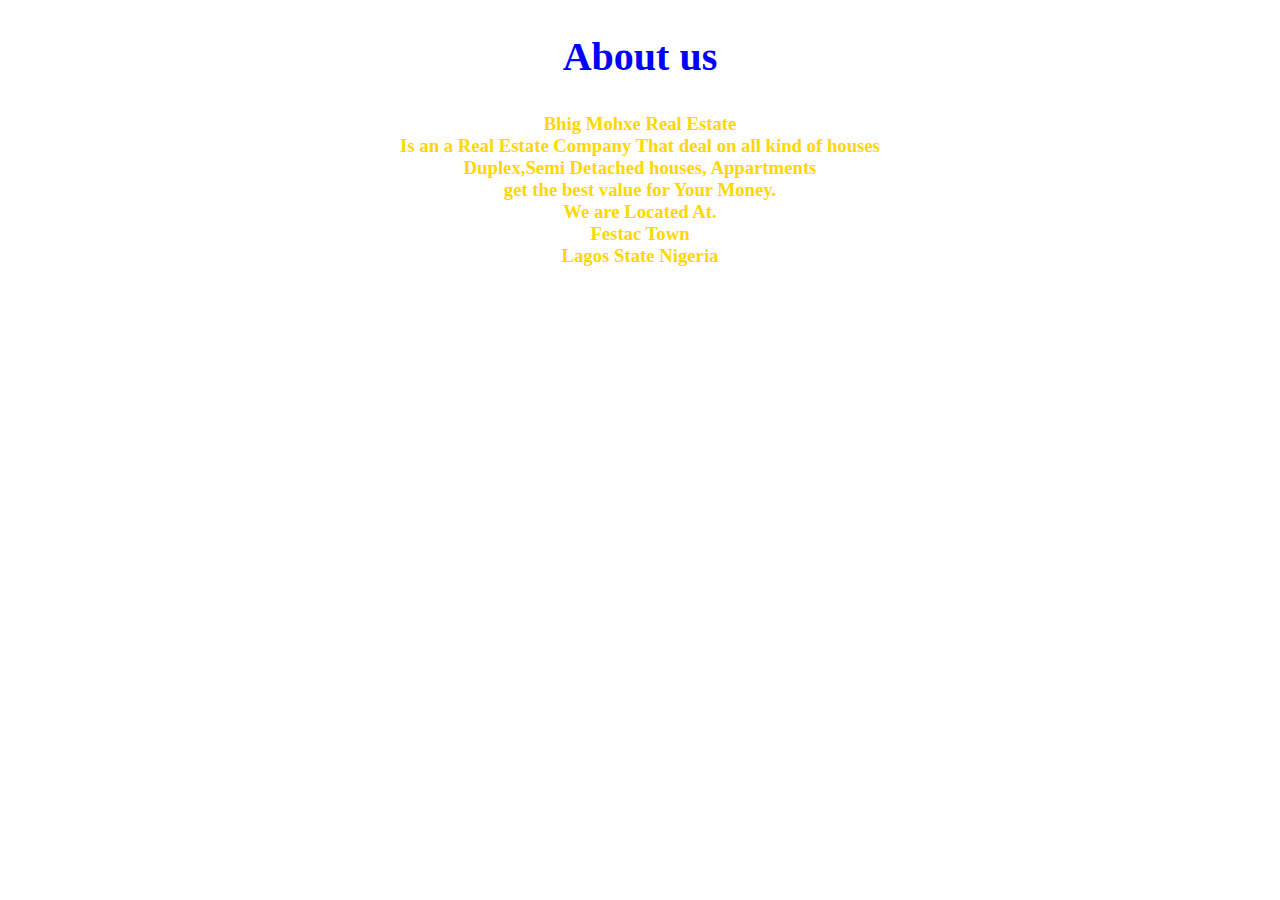
<file: about.html>
<!DOCTYPE html>
<html lang="en">
<head>
    <meta charset="UTF-8">
    <meta name="viewport" content="width=device-width, initial-scale=1.0">
    <title>Document</title>
    <style>
        .about 
{
	text-align: center;
    color: blue;
    font-size: 40px;
}
#about 
{
	
}
h3{
    text-align: center;
    color: gold;
    
}
    </style>
</head>
<body>
   
    
                            <h2 class="about ">About us</h2>
                            <h3>Bhig Mohxe Real Estate<br> Is an a Real Estate Company That deal on all kind of houses <br>Duplex,Semi Detached houses, Appartments<br> get the best value for Your Money. <br> We are Located At.<br>Festac Town <br> Lagos State Nigeria</h3>
                            
                        </div>
</file>
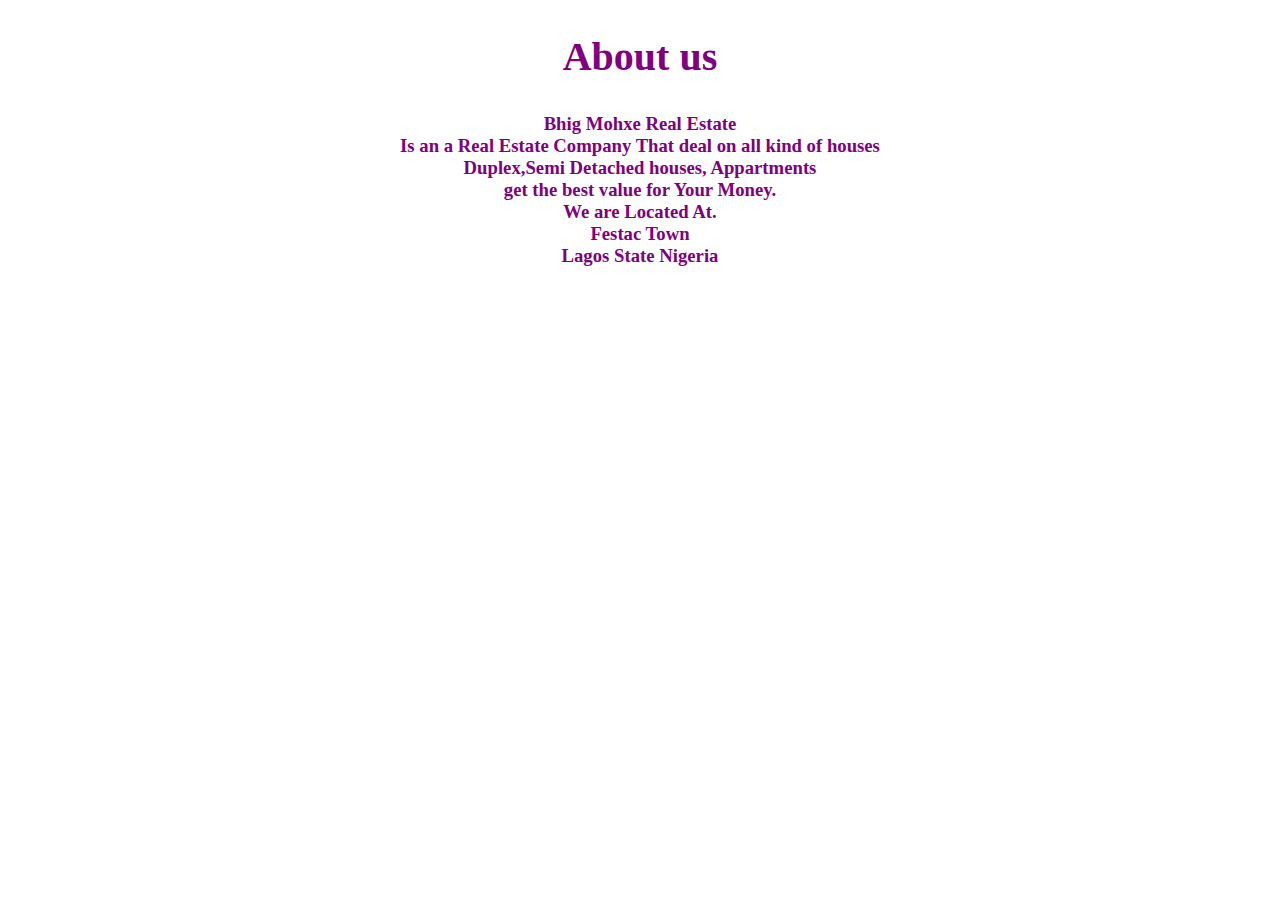
<file: About.html>
<!DOCTYPE html>
<html lang="en">
<head>
    <meta charset="UTF-8">
    <meta name="viewport" content="width=device-width, initial-scale=1.0">
    <title>Document</title>
    <style>
        .about 
{
	text-align: center;
    color: purple;
    font-size: 40px;
}
#about 
{
	
}
h3{
    text-align: center;
    color: purple;
    
}
    </style>
</head>
<body>
   
    
                            <h2 class="about ">About us</h2>
                            <h3>Bhig Mohxe Real Estate<br> Is an a Real Estate Company That deal on all kind of houses <br>Duplex,Semi Detached houses, Appartments<br> get the best value for Your Money. <br> We are Located At.<br>Festac Town <br> Lagos State Nigeria</h3>
                            
                        </div>
</file>
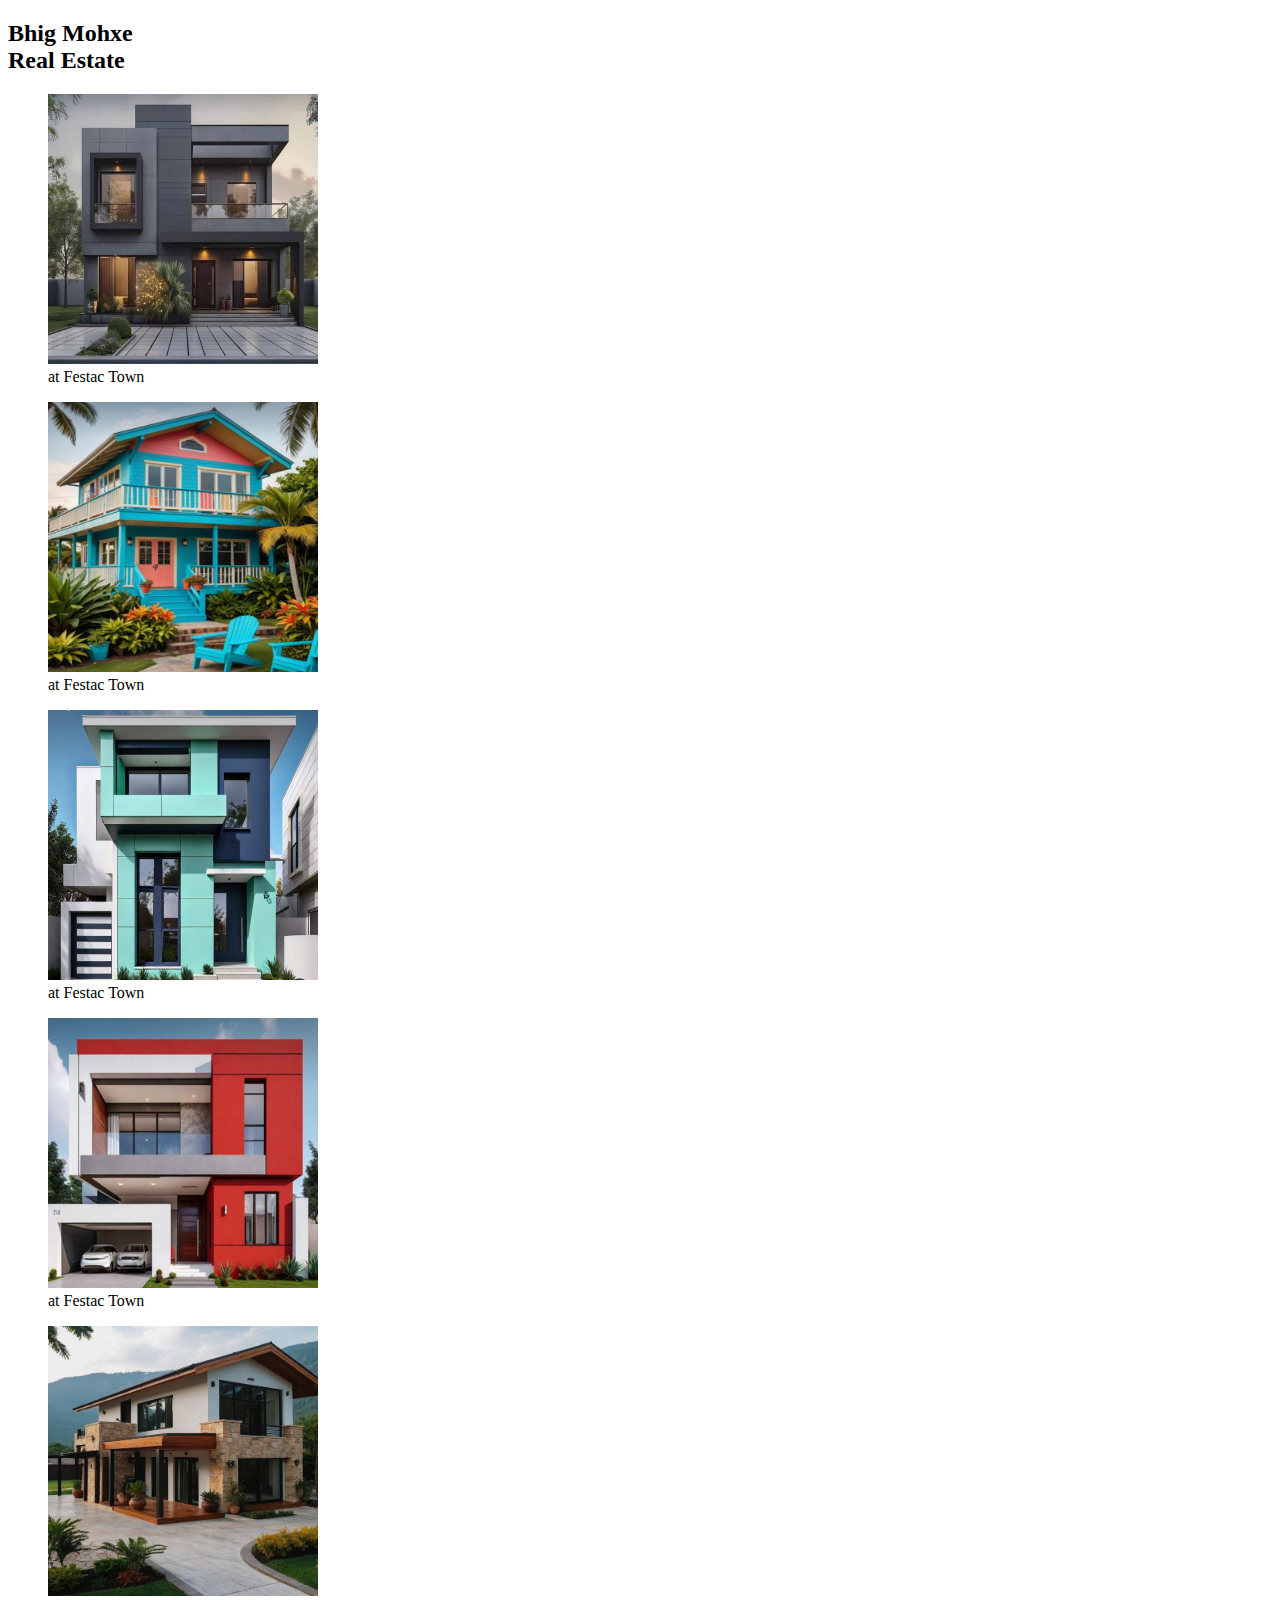
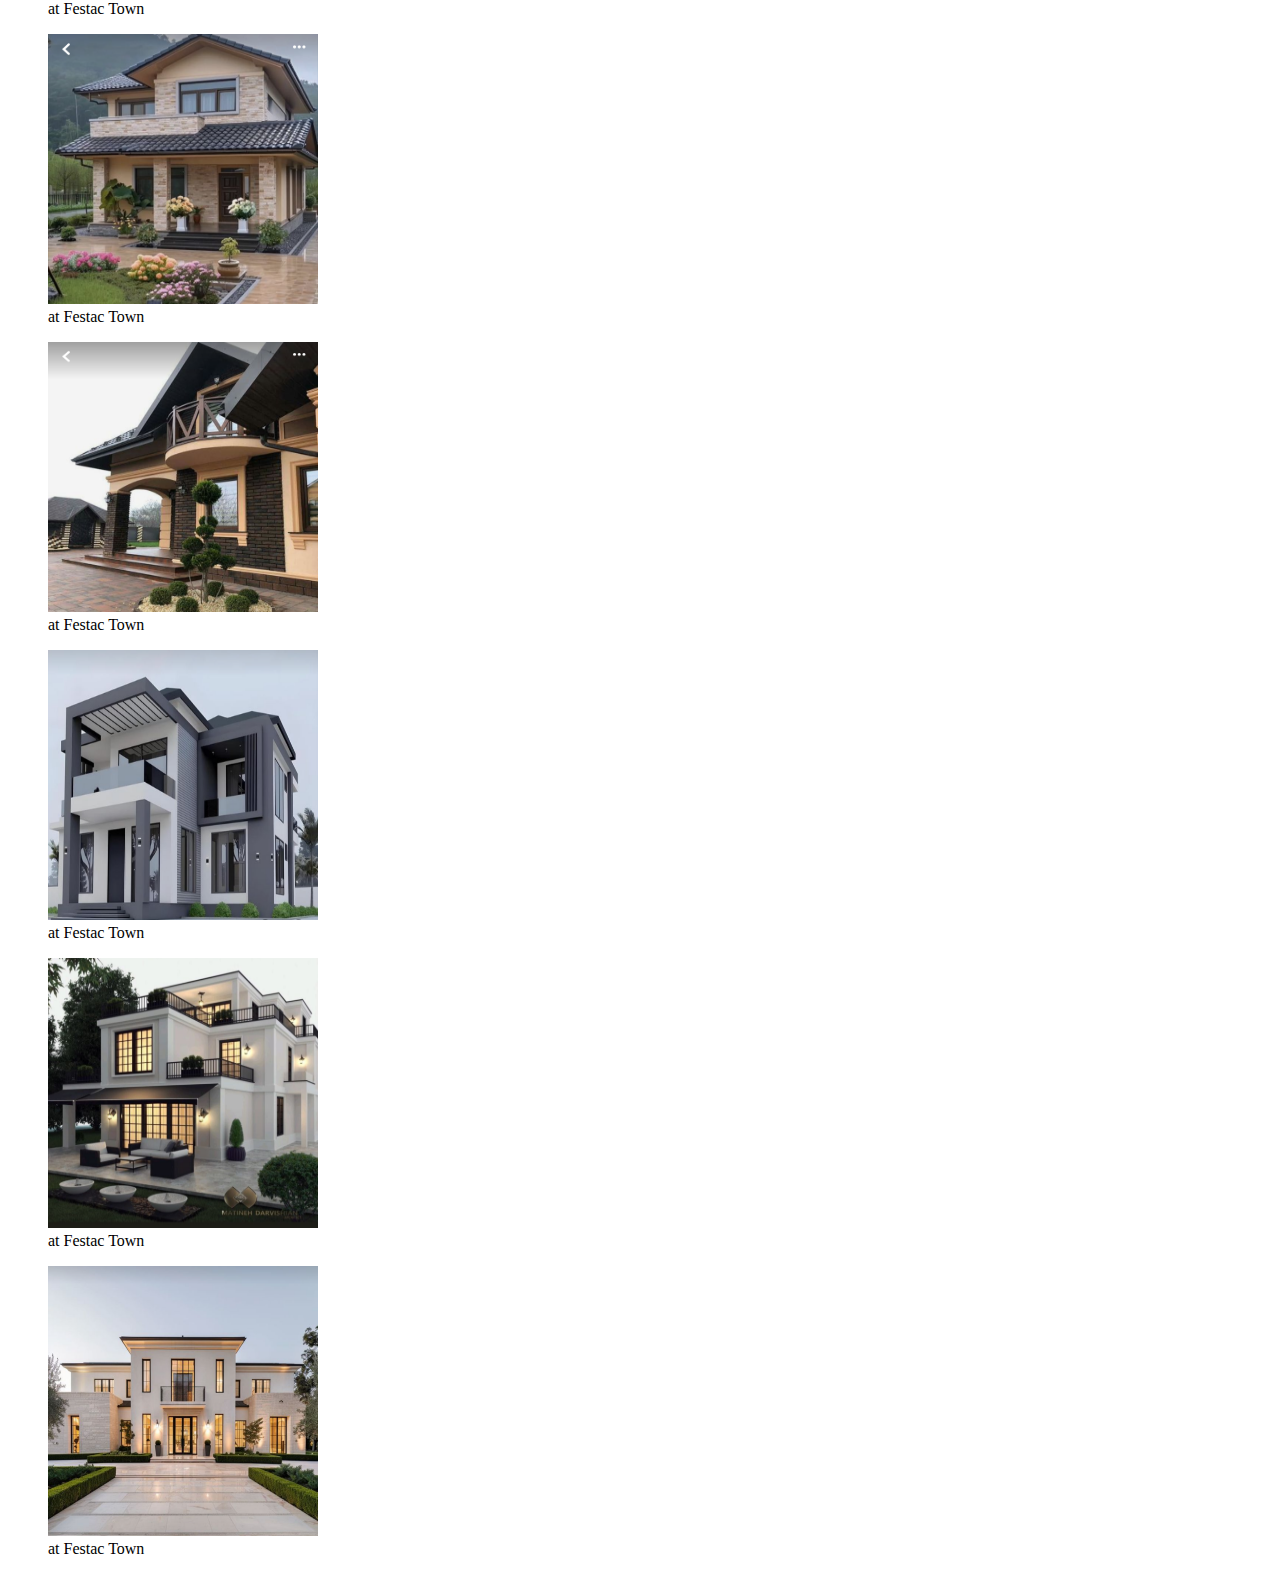
<file: houses.html>
<!DOCTYPE html>
<html lang="en">
<head>
    <meta charset="UTF-8">
    <meta name="viewport" content="width=device-width, initial-scale=1.0">
    <title>Document</title>
    <style>
        .price{
            align-items: center;
        
        }
        .h2{
          align-items: center;
          
        }
    </style>
</head>
<body>
  <div class="h2">
    <h2>Bhig Mohxe<br> Real Estate</h2>
</div>
   <div class="price">
        <figure>
          <img src="./images/House1.png" alt="" width="270px" height="270px" />
          <figcaption> at Festac Town<br /> </figcaption>
        </figure>
  
      </div>
  
  
      <div class="price">
        <figure>
          <img src="./images/House2.png" alt="" width="270px" height="270px" />
          <figcaption>at Festac Town <br /> </figcaption>
        </figure>
  
      </div>
  
  
      <div class="price">
        <figure>
          <img src="./images/House3.png" alt="" width="270px" height="270px" />
          <figcaption>at Festac Town <br /> </figcaption>
        </figure>
    
      </div>

      <div class="price">
        <figure>
          <img src="./images/House4.png" alt="" width="270px" height="270px" />
          <figcaption>at Festac Town <br /> </figcaption>
        </figure>
  
      </div>

      <div class="price">
        <figure>
          <img src="./images/House5.png" alt="" width="270px" height="270px" />
          <figcaption>at Festac Town<br /> </figcaption>
        </figure>
  
      </div>

      <div class="price">
        <figure>
          <img src="./images/House6.png" alt="" width="270px" height="270px" />
          <figcaption>at Festac Town <br /> </figcaption>
        </figure>
  
      </div>
      <div class="price">
        <figure>
          <img src="./images/House7.png" alt="" width="270px" height="270px" />
          <figcaption>at Festac Town <br /> </figcaption>
        </figure>
  
      </div>

      <div class="price">
        <figure>
          <img src="./images/House8.png" alt="" width="270px" height="270px" />
          <figcaption>at Festac Town <br /> </figcaption>
        </figure>
  
      </div>

      <div class="price">
        <figure>
          <img src="./images/house9.png" alt="" width="270px" height="270px" />
          <figcaption>at Festac Town <br /> </figcaption>
        </figure>
  
      </div>

      <div class="price">
        <figure>
          <img src="./images/house10.png" alt="" width="270px" height="270px" />
          <figcaption>at Festac Town <br /> </figcaption>
        </figure>
  
      </div>
</file>
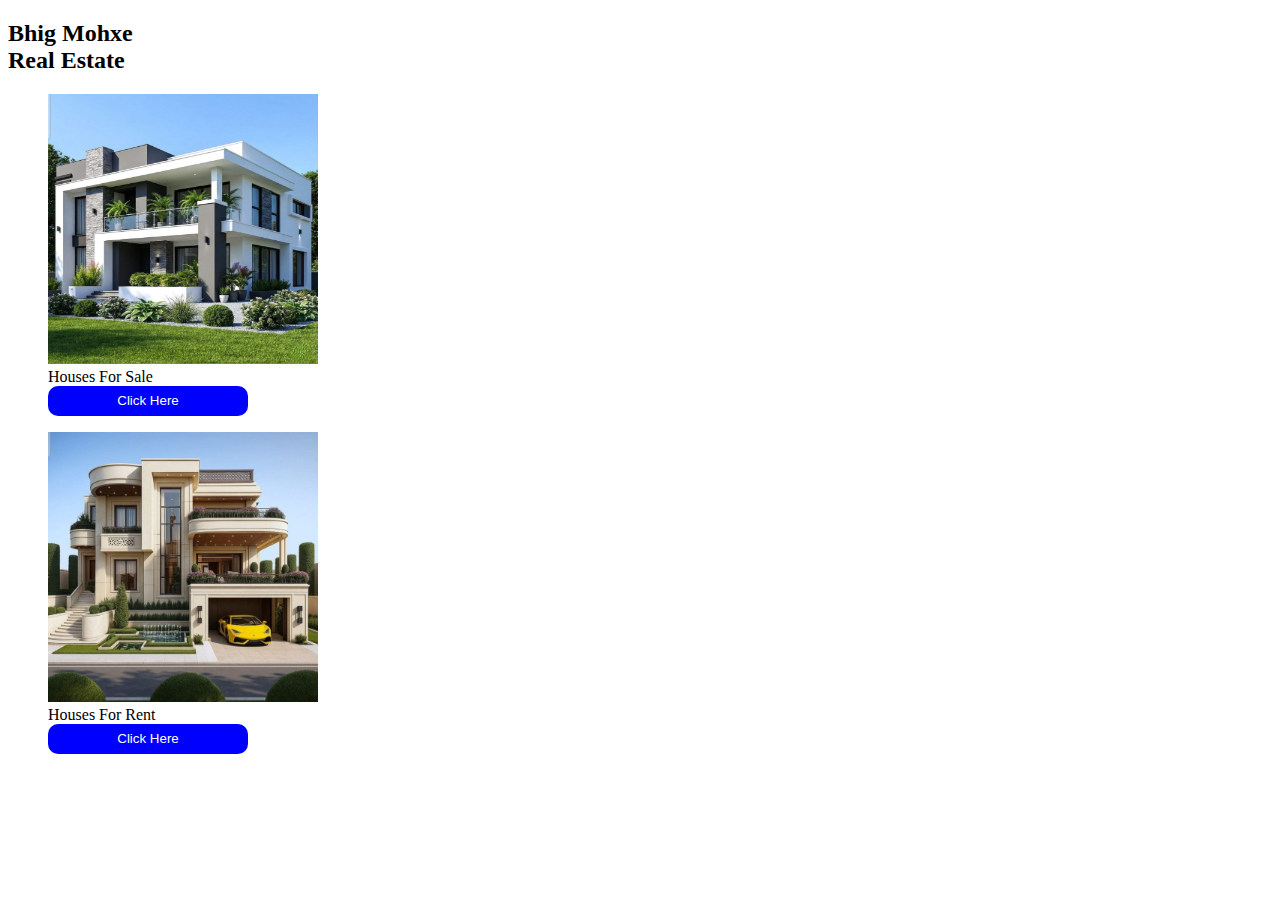
<file: ourhouses.html>
<!DOCTYPE html>
<html lang="en">
<head>
    <meta charset="UTF-8">
    <meta name="viewport" content="width=device-width, initial-scale=1.0">
    <title>Document</title>
    <style>
        .price{
            align-items: center;
        
        }
        .h2{
          align-items: center;
          
        }

        button {
    width: 200px;
    height: 30px;
    border: none;
    border-radius: 10px;
    background-color: blue;
    color: white;
    font-sizmmwee: 20px;
}
    </style>
</head>
<body>
  <div class="h2">
    <h2>Bhig Mohxe<br>Real Estate</h2>
</div>
   <div class="price">
        <figure>
          <img src="./images/Screenshot_2026-02-02_144738.jpg" alt="" width="270px" height="270px" />
          <figcaption>Houses For Sale<br /><a href="houses.html"><button>Click Here</button></a> </figcaption>
        </figure>
  
      </div>
  
  
      <div class="price">
        <figure>
          <img src="./images/Screenshot_2026-02-02_145017.jpg" alt="" width="270px" height="270px" />
          <figcaption>Houses For Rent<br /> <a href="houses.html"><button>Click Here</button></a></figcaption>
        </figure>
  
      </div>
</file>
